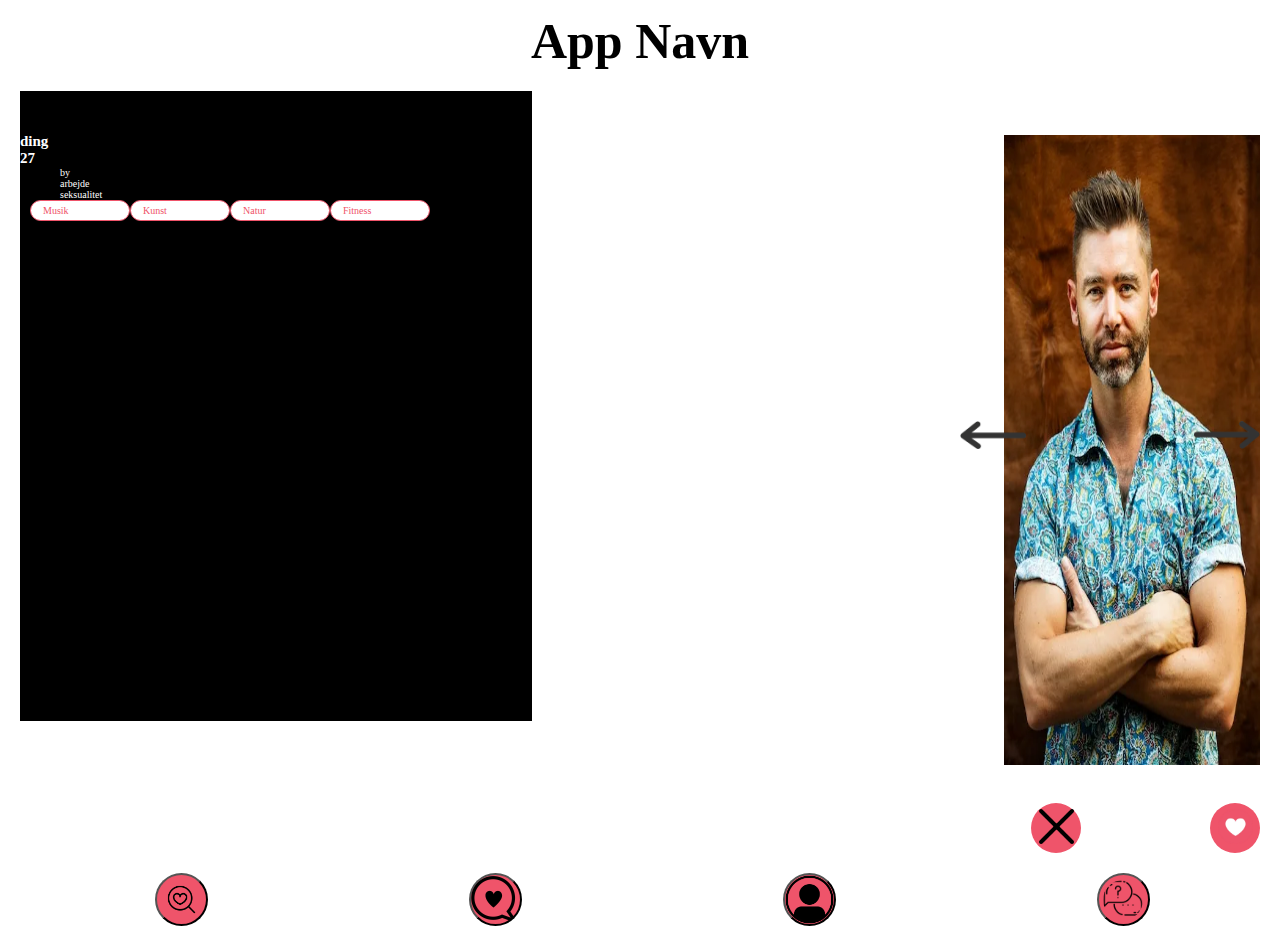
<file: index.html>
<!DOCTYPE html>
<html lang="en">
  <head>
    <meta charset="UTF-8" />
    <meta http-equiv="X-UA-Compatible" content="IE=edge" />
    <meta name="viewport" content="width=device-width, initial-scale=1.0" />
    <script type="module" src="/js/index.js"></script>
    <link rel="stylesheet" href="css/index.css" />
    <title>Document</title>
  </head>
  <body>
    <h1>App Navn</h1>

    <section class="swippage"></section>
    <footer>
      <div class="nav">
        <a href="/index.html"
          ><button class="swip">
            <img src="/assets/1064607-200.png" alt="" /></button></a
        ><a href="/chat.html"
          ><button class="chat">
            <img src="/assets/36538-200.png" alt="" /></button></a
        ><a href="/profile.html"
          ><button class="profile">
            <img src="/assets/138926-200.png" alt="" /></button></a
        ><a href="/faq.html"
          ><button class="support">
            <img src="/assets/3615403-200.png" alt="" /></button
        ></a>
      </div>
    </footer>
  </body>
</html>
</file>
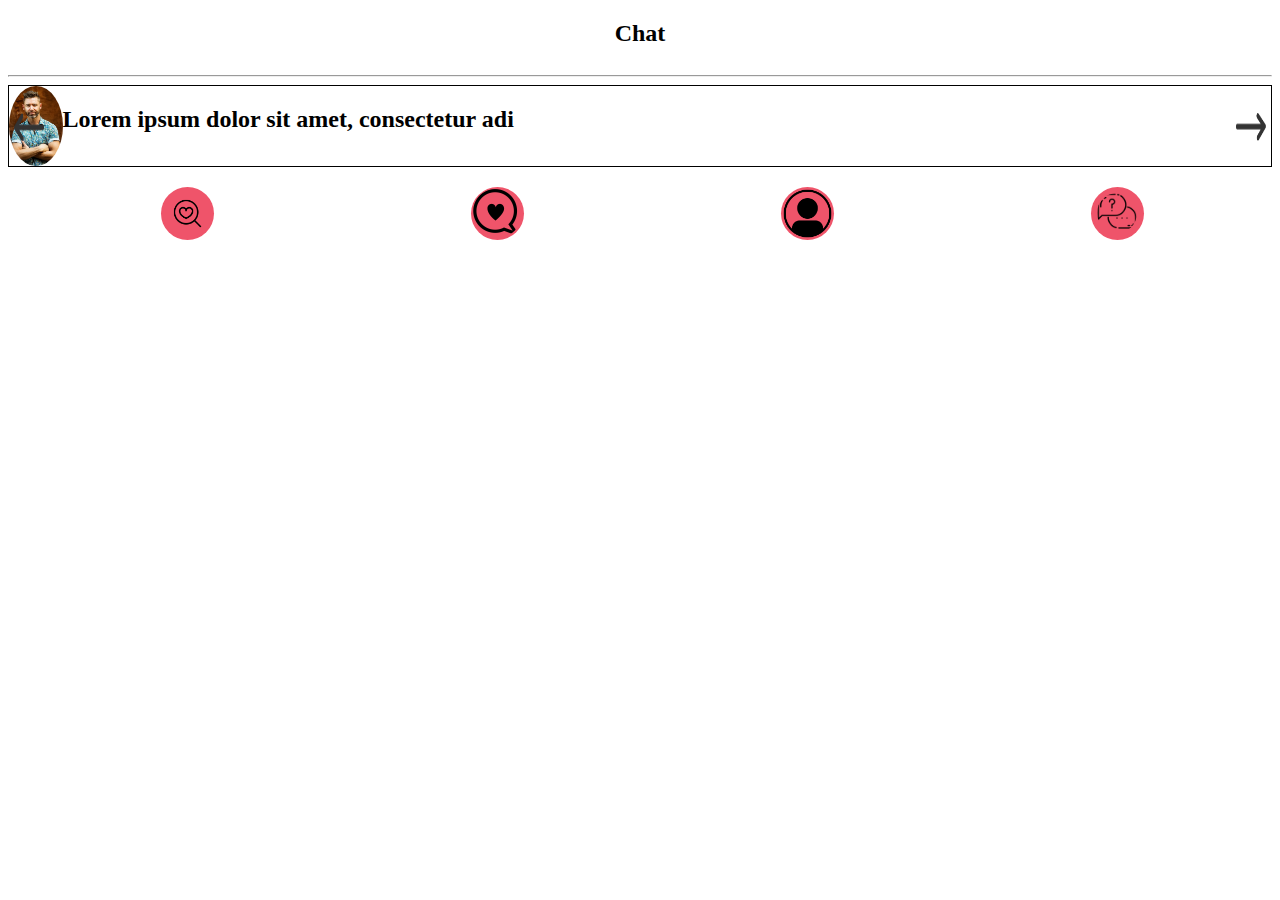
<file: chat.html>
<!DOCTYPE html>
<html lang="en">
  <head>
    <meta charset="UTF-8" />
    <meta name="viewport" content="width=device-width, initial-scale=1.0" />
    <link rel="stylesheet" href="/css/chat.css" />
    <script defer src="/js/chat.js"></script>
    <title>Document</title>
  </head>
  <body>
    <h2>Chat</h2>
    <section>
      <div class="slider">
        <div class="buttons">
          <button data-direction="previous" class="slide-back">
            <img src="/assets/Arrow-Transparent180.png" alt="" />
          </button>
          <button data-direction="next" class="slide-forward">
            <img src="/assets/Arrow-Transparent.png" alt="" />
          </button>
        </div>

        <div class="matches"></div>
      </div>
    </section>
    <hr />
    <div class="chats">
      <img
        src="/assets/portrait-caucasian-man-with-arms-crossed_53876-13490.png"
        alt=""
      />
      <h2>Lorem ipsum dolor sit amet, consectetur adi</h2>
    </div>
    <footer>
      <div class="nav">
        <a href="/index.html"
          ><button class="swip">
            <img src="/assets/1064607-200.png" alt="" /></button></a
        ><a href="/chat.html"
          ><button class="chat">
            <img src="/assets/36538-200.png" alt="" /></button></a
        ><a href="/profile.html"
          ><button class="profile">
            <img src="/assets/138926-200.png" alt="" /></button></a
        ><a href="/faq.html"
          ><button class="support">
            <img src="/assets/3615403-200.png" alt="" /></button
        ></a>
      </div>
    </footer>
  </body>
</html>
</file>
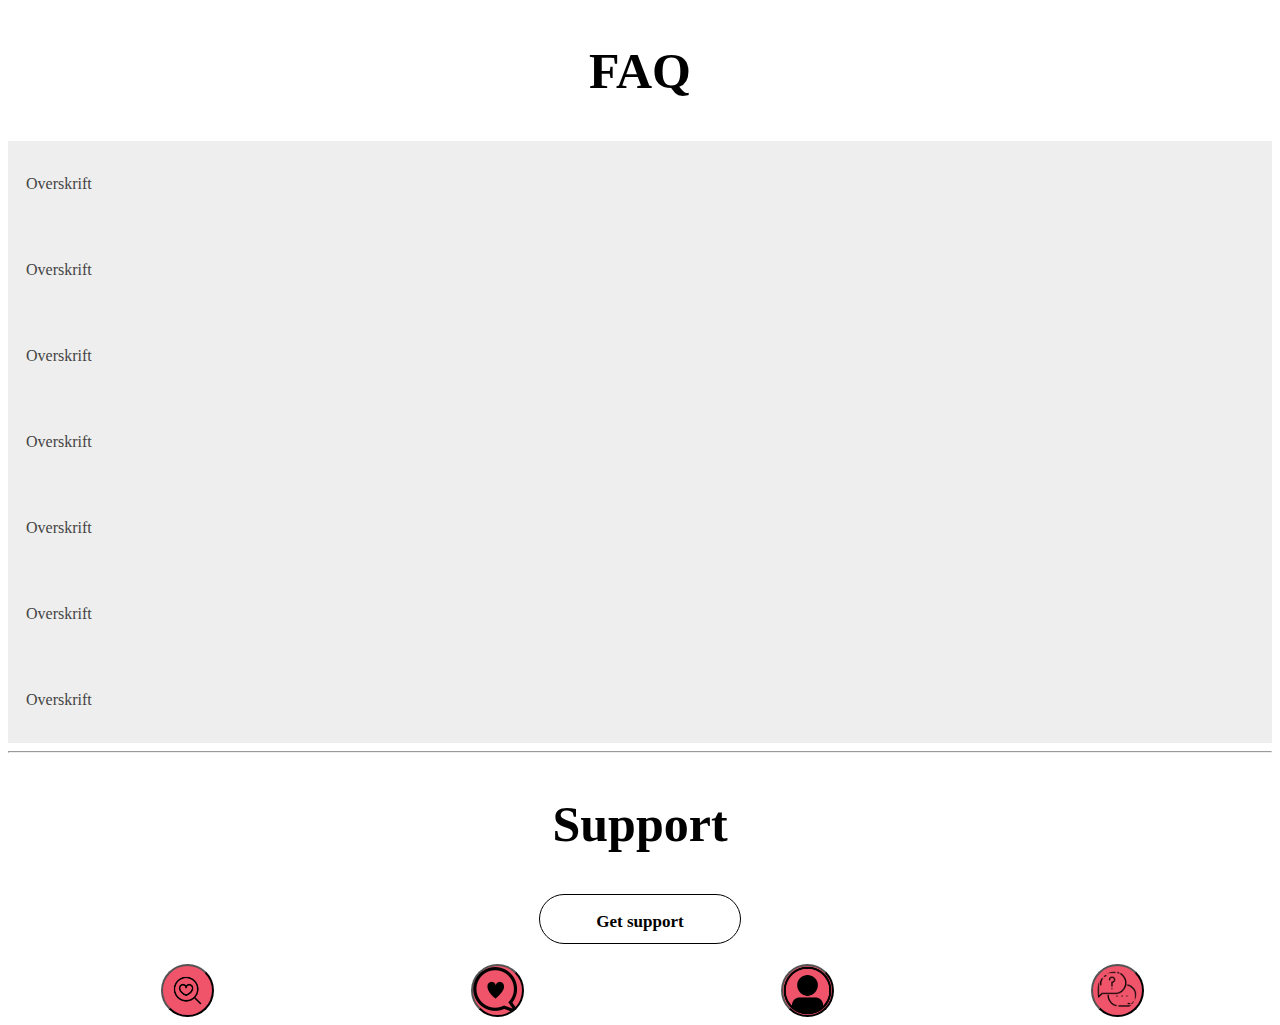
<file: faq.html>
<!DOCTYPE html>
<html lang="en">
  <head>
    <meta charset="UTF-8" />
    <meta name="viewport" content="width=device-width, initial-scale=1.0" />
    <link rel="stylesheet" href="/css/faq.css" />
    <script type="module" src="/js/faq.js"></script>
    <title>Document</title>
  </head>
  <body>
    <h2>FAQ</h2>
    <div class="accordion">
      <p>Overskrift</p>
      <div class="panel">
        <p>Brødtekst</p>
      </div>
    </div>

    <div class="accordion">
      <p>Overskrift</p>
      <div class="panel">
        <p>Brødtekst</p>
      </div>
    </div>

    <div class="accordion">
      <p>Overskrift</p>
      <div class="panel">
        <p>Brødtekst</p>
      </div>
    </div>
    <div class="accordion">
      <p>Overskrift</p>
      <div class="panel">
        <p>Brødtekst</p>
      </div>
    </div>

    <div class="accordion">
      <p>Overskrift</p>
      <div class="panel">
        <p>Brødtekst</p>
      </div>
    </div>

    <div class="accordion">
      <p>Overskrift</p>
      <div class="panel">
        <p>Brødtekst</p>
      </div>
    </div>

    <div class="accordion">
      <p>Overskrift</p>
      <div class="panel">
        <p>Brødtekst</p>
      </div>
    </div>
    <hr />
    <h2>Support</h2>
    <div class="Support"><h3>Get support</h3></div>
    <footer>
      <div class="nav">
        <a href="/index.html"
          ><button class="swip">
            <img src="/assets/1064607-200.png" alt="" /></button></a
        ><a href="/chat.html"
          ><button class="chat">
            <img src="/assets/36538-200.png" alt="" /></button></a
        ><a href="/profile.html"
          ><button class="profile">
            <img src="/assets/138926-200.png" alt="" /></button></a
        ><a href="/faq.html"
          ><button class="support">
            <img src="/assets/3615403-200.png" alt="" /></button
        ></a>
      </div>
    </footer>
  </body>
</html>
</file>
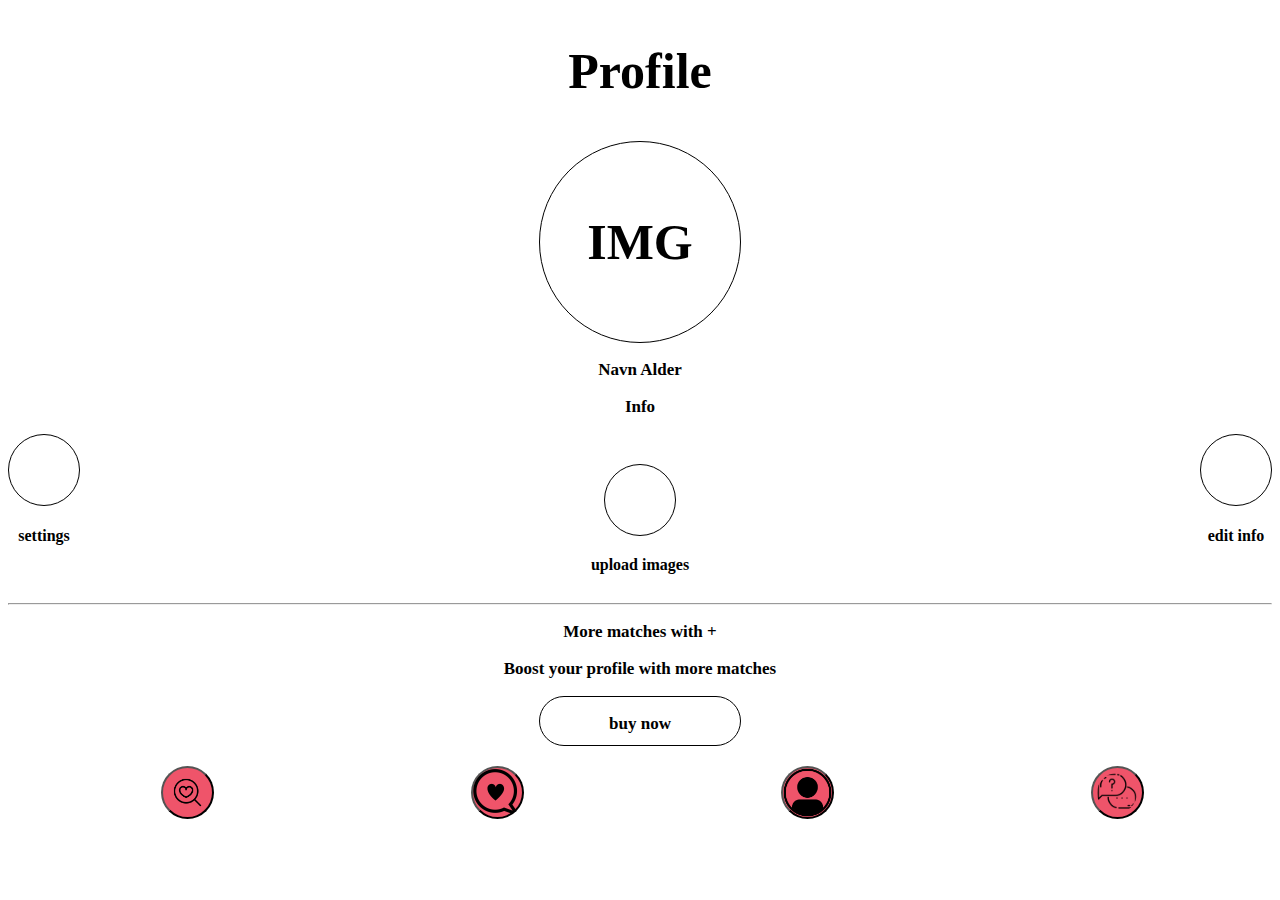
<file: profile.html>
<!DOCTYPE html>
<html lang="en">
  <head>
    <meta charset="UTF-8" />
    <meta name="viewport" content="width=device-width, initial-scale=1.0" />
    <link rel="stylesheet" href="/css/profile.css" />
    <title>Document</title>
  </head>
  <body>
    <h2>Profile</h2>
    <section>
      <div class="pfp"><h2>IMG</h2></div>
      <h3>Navn Alder</h3>
      <h3>Info</h3>
      <div class="buttons">
        <div>
          <div class="settings"></div>
          <h4>settings</h4>
        </div>
        <div>
          <div class="imgupload"></div>
          <h4>upload images</h4>
        </div>
        <div>
          <div class="settings"></div>
          <h4>edit info</h4>
        </div>
      </div>
    </section>
    <hr />
    <section>
      <h3>More matches with +</h3>
      <h3>Boost your profile with more matches</h3>
      <div class="buy"><h3>buy now</h3></div>
    </section>
    <footer>
      <div class="nav">
        <a href="/index.html"
          ><button class="swip">
            <img src="/assets/1064607-200.png" alt="" /></button></a
        ><a href="/chat.html"
          ><button class="chat">
            <img src="/assets/36538-200.png" alt="" /></button></a
        ><a href="/profile.html"
          ><button class="profile">
            <img src="/assets/138926-200.png" alt="" /></button></a
        ><a href="/faq.html"
          ><button class="support">
            <img src="/assets/3615403-200.png" alt="" /></button
        ></a>
      </div>
    </footer>
  </body>
</html>
</file>
<file: css/index.css>
* {
  padding: 0;
  margin: 0;
  box-sizing: border-box;
}

html {
  font-size: 62.5%;
}

h1 {
  padding-top: 12px;
  padding-bottom: 21px;
  font-size: 50px;
  text-align: center;
}

.profilepic {
  position: absolute;
  z-index: -1;
  height: 70%;
  width: 20%;
  right: 20px;
  top: 50%;
  transform: translate(0%, -50%);
}

.display {
  font-size: 40px;
  text-align: end;
  margin-right: 20px;
}

.arrows {
  display: flex;
  z-index: 20;
  position: relative;
  top: -300px;
  justify-content: end;
  gap: 168px;
  margin-right: 20px;
}

.arrow-left {
  background-color: transparent;
  border: none;
}

.arrow-left img {
  height: 28px;
  width: 66px;
}

.arrow-right {
  background-color: transparent;
  border: none;
}

.arrow-right img {
  height: 28px;
  width: 66px;
}

h2 {
  color: #fff;
  width: 30px;
}

.no-like {
  background-color: #ef546a;
  border-radius: 100%;
  margin-left: 11px;
  margin-right: 85px;
  border: transparent;
  height: 50px;
  width: 50px;
}

.no-like img {
  height: 35px;
  width: 35px;
}

.info-button {
  visibility: hidden;
}

.info-button img {
  height: 35px;
  width: 35px;
}

.like-button {
  background-color: #ef546a;
  border-radius: 100%;
  border: transparent;
  height: 50px;
  width: 50px;
}

.like-button img {
  height: 35px;
  width: 35px;
}

.buttons {
  text-align: end;
  margin-right: 20px;
}

footer a {
  width: 25%;
  justify-content: center;
  display: flex;
}

.nav {
  display: flex;
  margin-left: 24px;
  margin-top: 20px;
}

.swip {
  border-radius: 100%;
  width: 53px;
  height: 53px;
  background-color: #ef546a;
  display: flex;
  justify-content: center;
  align-items: center;
}
.swip img {
  border-radius: 100%;
  width: 53px;
  height: 53px;
}
.chat {
  border-radius: 100%;
  width: 53px;
  height: 53px;
  background-color: #ef546a;
  display: flex;
  justify-content: center;
  align-items: center;
}
.chat img {
  border-radius: 100%;
  width: 50px;
  height: 50px;
}
.profile {
  border-radius: 100%;
  width: 53px;
  height: 53px;
  background-color: #ef546a;
  display: flex;
  justify-content: center;
  align-items: center;
}

.profile img {
  border-radius: 100%;
  width: 53px;
  height: 53px;
}
.support {
  border-radius: 100%;
  width: 53px;
  height: 53px;
  background-color: #ef546a;
  display: flex;
  justify-content: center;
  align-items: center;
}
.support img {
  border-radius: 100%;
  width: 40px;
  height: 40px;
}

.name {
  visibility: hidden;
}
.age {
  visibility: hidden;
}
.info {
  visibility: hidden;
}
.hide {
  display: none;
}

.info-div {
  background-color: black;
  height: 70vh;
  width: 40%;
  margin-left: 20px;
  display: flex;
  flex-direction: row;
}

.profile-p p {
  color: #fff;
  margin-left: 40px;
}

.tags ul {
  display: flex;
  flex-wrap: wrap;
  margin-left: 10px;
}

.tags li {
  color: #ef546a;
  background-color: white;
  width: 100px;
  border: 1px solid #ef546a;
  padding: 1% 3%;
  border-radius: 50px;
  list-style-type: none;
}

@media screen and (max-width: 600px) {
  body {
    background-color: transparent;
  }

  h1 {
    padding-top: 12px;
    padding-bottom: 21px;
    font-size: 50px;
    text-align: center;
  }

  .profilepic {
    position: absolute;
    z-index: -1;
    height: 75%;
    width: 100%;
  }

  .arrows {
    display: flex;
    justify-content: space-between;
    margin-top: 160px;
    margin-bottom: 150px;
    top: 50%;
  }

  .arrow-left {
    background-color: transparent;
    border: none;
  }

  .arrow-left img {
    height: 28px;
    width: 66px;
  }

  .arrow-right {
    background-color: transparent;
    border: none;
  }

  .arrow-right img {
    height: 28px;
    width: 66px;
  }

  h2 {
    color: #fff;
    width: 30px;
  }

  .info {
    margin-bottom: 20px;
  }

  .no-like {
    background-color: #ef546a;
    border-radius: 100%;
    margin-left: 11px;
    margin-right: 85px;
    border: transparent;
    height: 50px;
    width: 50px;
  }

  .no-like img {
    height: 35px;
    width: 35px;
  }

  .info-button {
    background-color: #ef546a;
    border-radius: 100%;
    border: transparent;
    margin-right: 85px;
    height: 50px;
    width: 50px;
    position: relative;
    top: -20px;
    visibility: visible;
  }

  .info-button img {
    height: 35px;
    width: 35px;
  }

  .like-button {
    background-color: #ef546a;
    border-radius: 100%;
    border: transparent;
    height: 50px;
    width: 50px;
  }

  .like-button img {
    height: 35px;
    width: 35px;
  }

  .buttons {
    margin-top: 60px;
  }

  footer a {
    width: 25%;
    justify-content: start;
  }

  .nav {
    display: flex;
    margin-left: 24px;
    margin-top: 20px;
  }

  .swip {
    border-radius: 100%;
    width: 53px;
    height: 53px;
    background-color: #ef546a;
    display: flex;
    justify-content: center;
    align-items: center;
  }
  .swip img {
    border-radius: 100%;
    width: 53px;
    height: 53px;
  }
  .chat {
    border-radius: 100%;
    width: 53px;
    height: 53px;
    background-color: #ef546a;
    display: flex;
    justify-content: center;
    align-items: center;
  }
  .chat img {
    border-radius: 100%;
    width: 50px;
    height: 50px;
  }
  .profile {
    border-radius: 100%;
    width: 53px;
    height: 53px;
    background-color: #ef546a;
    display: flex;
    justify-content: center;
    align-items: center;
  }

  .profile img {
    border-radius: 100%;
    width: 53px;
    height: 53px;
  }
  .support {
    border-radius: 100%;
    width: 53px;
    height: 53px;
    background-color: #ef546a;
    display: flex;
    justify-content: center;
    align-items: center;
  }
  .support img {
    border-radius: 100%;
    width: 40px;
    height: 40px;
  }

  .hide {
    display: none;
  }

  .profile-popup {
    position: absolute;
    bottom: 80px;
    height: 200px;
    width: 100%;
    background-color: black;
  }

  #hide-popup {
    left: 300px;
    display: flex;
    justify-content: center;
    align-items: center;
  }

  .profile-popup h2 {
    width: auto;
    margin-bottom: 10px;
    margin-left: 10px;
  }

  .profile-popup p {
    width: auto;
    color: #fff;
    margin-bottom: 10px;
    margin-left: 10px;
  }

  .tags ul {
    display: flex;
    flex-wrap: wrap;
    margin-left: 10px;
  }

  .profile-popup li {
    color: #ef546a;
    background-color: white;
    width: 75px;
    border: 1px solid #ef546a;
    padding: 1% 3%;
    border-radius: 50px;
    list-style-type: none;
  }

  .info-div {
    display: none;
  }

  .name {
    visibility: visible;
  }
  .age {
    visibility: visible;
  }
  .info {
    visibility: visible;
  }
}
</file>
<file: css/chat.css>
h2 {
  text-align: center;
}

.buttons {
  position: relative;
  display: flex;
  justify-content: space-between;
  flex-direction: row;
}

.buttons button {
  position: absolute;
  margin: 5px;
  margin-top: 45px;
}

.buttons button:first-child {
  left: -5px;
}

.buttons button:last-child {
  right: -5px;
}

button img {
  height: 28px;
  width: 30px;
}

button {
  background: transparent;
  border: transparent;
}

.matches {
  display: flex;
  gap: 61px;
  justify-content: center;
}

.matches img {
  width: 100px;
  height: 149px;
}

.slide.hide {
  display: none;
}

.search-field {
  display: flex;
  justify-content: center;
}

.chats {
  display: flex;
  border: 1px solid black;
}

.chats img {
  border-radius: 100%;
  height: 80px;
}

footer a {
  width: 25%;
  justify-content: center;
  display: flex;
}

.nav {
  display: flex;
  margin-left: 24px;
  margin-top: 20px;
}

.swip {
  border-radius: 100%;
  width: 53px;
  height: 53px;
  background-color: #ef546a;
  display: flex;
  justify-content: center;
  align-items: center;
}
.swip img {
  border-radius: 100%;
  width: 53px;
  height: 53px;
}
.chat {
  border-radius: 100%;
  width: 53px;
  height: 53px;
  background-color: #ef546a;
  display: flex;
  justify-content: center;
  align-items: center;
}
.chat img {
  border-radius: 100%;
  width: 50px;
  height: 50px;
}
.profile {
  border-radius: 100%;
  width: 53px;
  height: 53px;
  background-color: #ef546a;
  display: flex;
  justify-content: center;
  align-items: center;
}

.profile img {
  border-radius: 100%;
  width: 53px;
  height: 53px;
}
.support {
  border-radius: 100%;
  width: 53px;
  height: 53px;
  background-color: #ef546a;
  display: flex;
  justify-content: center;
  align-items: center;
}
.support img {
  border-radius: 100%;
  width: 40px;
  height: 40px;
}
</file>
<file: css/faq.css>
h2 {
  text-align: center;
  font-size: 50px;
}

.accordion {
  background-color: #eee;
  color: #444;
  cursor: pointer;
  padding: 18px;
  width: auto;
  text-align: left;
  border: none;
  outline: none;
  transition: 0.4s;
}

/* Add a background color to the button if it is clicked on (add the .active class with JS), and when you move the mouse over it (hover) */
.active,
.accordion:hover {
  background-color: #ccc;
}

/* Hvis .accordion har .actice class'en, skal den være display block. Hvis ikke - display none */
.accordion .panel {
  display: none;
}

.accordion.active .panel {
  display: block;
}

/* Style the accordion panel. Note: hidden by default */
.panel {
  padding: 0 18px;
  background-color: white;
  overflow: hidden;
}

.show {
  display: none;
}

/* Icons */

.accordion:before {
  font-size: 13px;
  color: #777;
  float: right;
  margin-left: 5px;
}

.Support {
  width: 200px;
  height: 48px;
  border: 1px solid black;
  margin: 0 auto;
  border-radius: 25px;
  display: flex;
  justify-content: center;
}

h3 {
  font-size: 17px;
}

footer a {
  width: 25%;
  justify-content: center;
  display: flex;
}

.nav {
  display: flex;
  margin-left: 24px;
  margin-top: 20px;
}

.swip {
  border-radius: 100%;
  width: 53px;
  height: 53px;
  background-color: #ef546a;
  display: flex;
  justify-content: center;
  align-items: center;
}
.swip img {
  border-radius: 100%;
  width: 53px;
  height: 53px;
}
.chat {
  border-radius: 100%;
  width: 53px;
  height: 53px;
  background-color: #ef546a;
  display: flex;
  justify-content: center;
  align-items: center;
}
.chat img {
  border-radius: 100%;
  width: 50px;
  height: 50px;
}
.profile {
  border-radius: 100%;
  width: 53px;
  height: 53px;
  background-color: #ef546a;
  display: flex;
  justify-content: center;
  align-items: center;
}

.profile img {
  border-radius: 100%;
  width: 53px;
  height: 53px;
}
.support {
  border-radius: 100%;
  width: 53px;
  height: 53px;
  background-color: #ef546a;
  display: flex;
  justify-content: center;
  align-items: center;
}
.support img {
  border-radius: 100%;
  width: 40px;
  height: 40px;
}
</file>
<file: css/profile.css>
h2 {
  font-size: 50px;
  text-align: center;
}

.pfp {
  border-radius: 50%;
  border: 1px solid black;
  width: 200px;
  height: 200px;
  align-items: center;
  text-align: center;
  display: flex;
  justify-content: center;
  margin: 0 auto;
}

.buttons {
  display: flex;
  justify-content: space-between;
}

.settings {
  border-radius: 50%;
  border: 1px solid black;
  width: 70px;
  height: 70px;
}

.imgupload {
  border-radius: 50%;
  border: 1px solid black;
  width: 70px;
  height: 70px;
  position: relative;
  top: 30px;
  margin: 0 auto;
  margin-bottom: 50px;
}

h3 {
  text-align: center;
  font-size: 17px;
}

h4 {
  align-items: center;
  text-align: center;
}

.buy {
  width: 200px;
  height: 48px;
  border: 1px solid black;
  margin: 0 auto;
  border-radius: 25px;
}

footer a {
  width: 25%;
  justify-content: center;
  display: flex;
}

.nav {
  display: flex;
  margin-left: 24px;
  margin-top: 20px;
}

.swip {
  border-radius: 100%;
  width: 53px;
  height: 53px;
  background-color: #ef546a;
  display: flex;
  justify-content: center;
  align-items: center;
}
.swip img {
  border-radius: 100%;
  width: 53px;
  height: 53px;
}
.chat {
  border-radius: 100%;
  width: 53px;
  height: 53px;
  background-color: #ef546a;
  display: flex;
  justify-content: center;
  align-items: center;
}
.chat img {
  border-radius: 100%;
  width: 50px;
  height: 50px;
}
.profile {
  border-radius: 100%;
  width: 53px;
  height: 53px;
  background-color: #ef546a;
  display: flex;
  justify-content: center;
  align-items: center;
}

.profile img {
  border-radius: 100%;
  width: 53px;
  height: 53px;
}
.support {
  border-radius: 100%;
  width: 53px;
  height: 53px;
  background-color: #ef546a;
  display: flex;
  justify-content: center;
  align-items: center;
}
.support img {
  border-radius: 100%;
  width: 40px;
  height: 40px;
}
</file>
